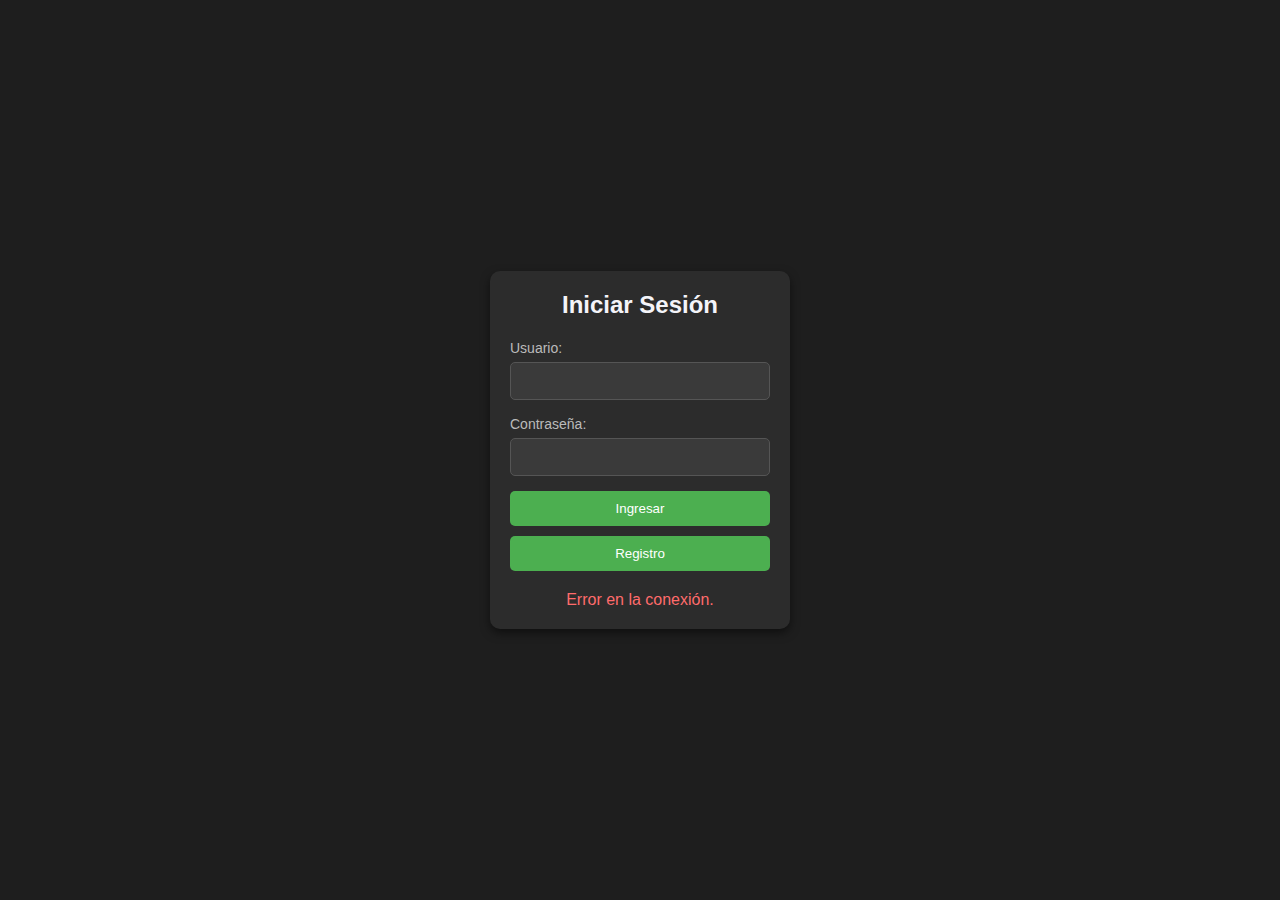
<file: index.html>
<!DOCTYPE html>
<html lang="es">
<head>
    <meta charset="UTF-8">
    <meta name="viewport" content="width=device-width, initial-scale=1.0">
    <title>Login</title>
    <link rel="stylesheet" href="Styles/loginStyle.css">
</head>
<body>
    <div class="login-container">
        <h2>Iniciar Sesión</h2>
        <form id="loginForm">
            <div class="input-container">
                <label for="username">Usuario:</label>
                <input type="text" id="username" name="username" required>
            </div>
            <div class="input-container">
                <label for="password">Contraseña:</label>
                <input type="password" id="password" name="password" required>
            </div>
            <button type="submit" id="ingreso">Ingresar</button>
            <button type="button" id="registro">Registro</button>
            <p id="error-message" class="error"></p>
        </form>
    </div>
    <script src="Scripts/loginScript.js"></script>
</body>
</html>
</file>
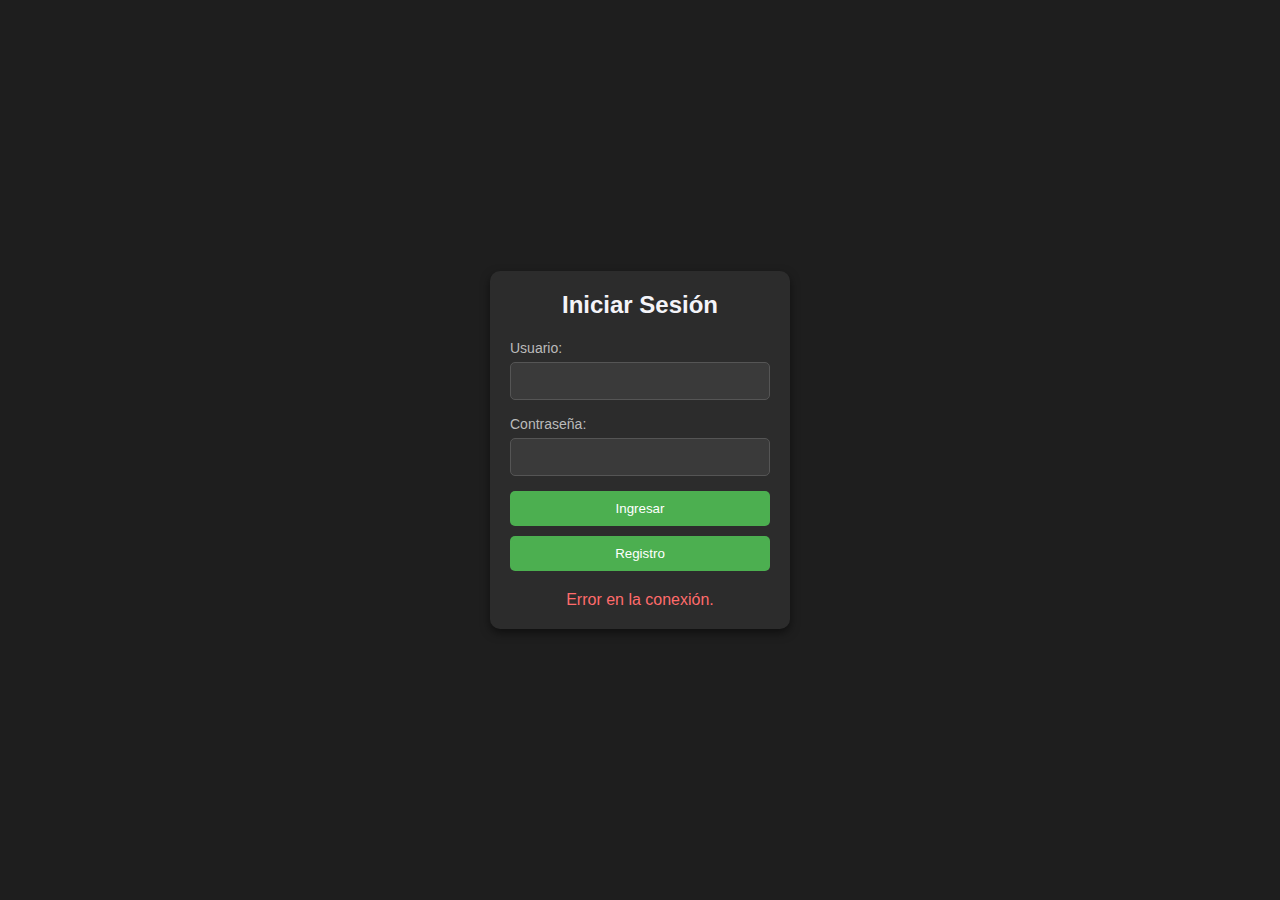
<file: chats.html>
<!DOCTYPE html>
<html lang="en">
<head>
    <meta charset="UTF-8">
    <meta name="viewport" content="width=device-width, initial-scale=1.0">
    <title>Chat App</title>
    <link rel="stylesheet" href="Styles/style.css">
</head>
<body>
    <div class="sidebar">
        <!-- Botón de agregar usuario -->
        <div class="add-user">
            <button id="addUserButton">Agregar usuario</button>
            <button id="deleteUserButton">Eliminar usuario</button>
        </div>
        
        <div class="chat-list">
            <!-- Users will be dynamically added here -->
        </div>
    </div>

    <div class="main-chat">
        <div class="chat-header">
            <div>Selecciona un usuario</div>
            <div>Opciones</div>
        </div>
        <div class="messages">
            <!-- Messages will be dynamically added here -->
        </div>
        <div class="input-area">
            <input type="text" id="inputMessage" placeholder="Escribe un mensaje...">
            <button id="sendMessage">Enviar</button>
        </div>
    </div>
    <script src="Scripts/script.js"></script>
</body>
</html>
</file>
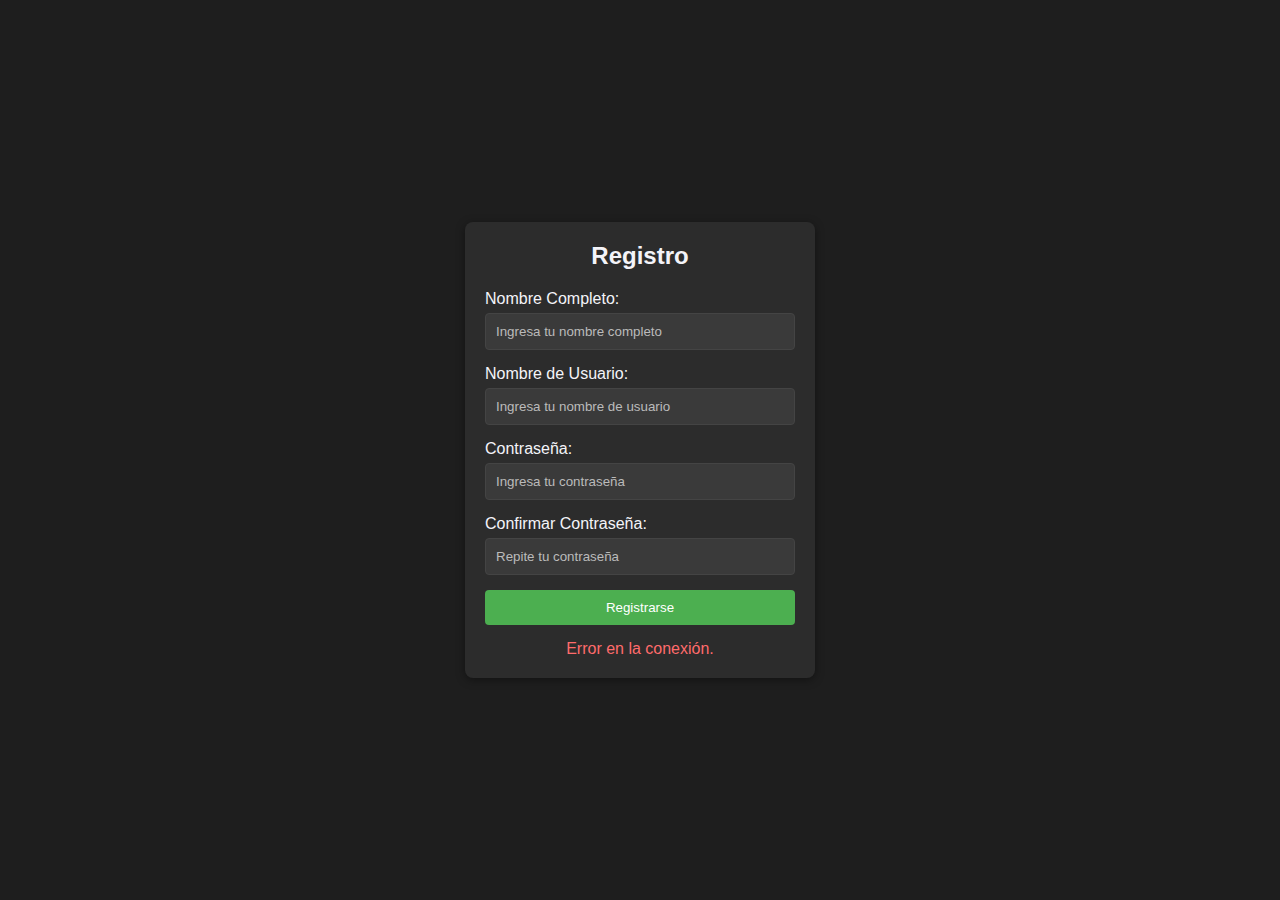
<file: registro.html>
<!DOCTYPE html>
<html lang="es">
<head>
    <meta charset="UTF-8">
    <meta name="viewport" content="width=device-width, initial-scale=1.0">
    <title>Registro</title>
    <link rel="stylesheet" href="Styles/registroStyle.css">
</head>
<body>
    <div class="register-container">
        <form id="registerForm" class="register-form">
            <h2>Registro</h2>
            <div class="input-group">
                <label for="fullname">Nombre Completo:</label>
                <input type="text" id="fullname" name="fullname" placeholder="Ingresa tu nombre completo" required>
            </div>
            <div class="input-group">
                <label for="username">Nombre de Usuario:</label>
                <input type="text" id="username" name="username" placeholder="Ingresa tu nombre de usuario" required>
            </div>
            <div class="input-group">
                <label for="password">Contraseña:</label>
                <input type="password" id="password" name="password" placeholder="Ingresa tu contraseña" required>
            </div>
            <div class="input-group">
                <label for="confirmPassword">Confirmar Contraseña:</label>
                <input type="password" id="confirmPassword" name="confirmPassword" placeholder="Repite tu contraseña" required>
            </div>
            <div class="input-group">
                <button type="submit">Registrarse</button>
            </div>
            <div id="error-message" class="error"></div>
        </form>
    </div>
    <script src="Scripts/scriptRegistro.js"></script>
</body>
</html>
</file>
<file: Styles/loginStyle.css>
* {
    box-sizing: border-box;
    margin: 0;
    padding: 0;
}

body {
    font-family: Arial, sans-serif;
    background-color: #1e1e1e; /* Fondo oscuro */
    display: flex;
    justify-content: center;
    align-items: center;
    height: 100vh;
}

.login-container {
    background-color: #2c2c2c; /* Fondo del contenedor oscuro */
    padding: 20px;
    border-radius: 10px;
    box-shadow: 0px 4px 10px rgba(0, 0, 0, 0.5); /* Sombra más oscura */
    width: 300px;
    text-align: center;
}

h2 {
    margin-bottom: 20px;
    color: #f4f4f9; /* Texto claro */
}

.input-container {
    margin-bottom: 15px;
    text-align: left;
}

label {
    font-size: 14px;
    color: #bbb; /* Texto claro para las etiquetas */
}

input {
    width: 100%;
    padding: 10px;
    margin-top: 5px;
    border-radius: 5px;
    border: 1px solid #555; /* Borde oscuro */
    background-color: #3a3a3a; /* Fondo de los inputs oscuro */
    color: #f4f4f9; /* Texto claro en inputs */
    font-size: 14px;
}

input::placeholder {
    color: #888; /* Color placeholder en tono gris claro */
}

button {
    width: 100%;
    padding: 10px;
    background-color: #4CAF50; /* Color del botón */
    color: white;
    border: none;
    border-radius: 5px;
    cursor: pointer;
    margin-bottom: 10px;
}

button:hover {
    background-color: #45a049; /* Color del botón al hacer hover */
}

.error {
    color: #ff6b6b; /* Rojo claro para los errores */
    margin-top: 10px;
    display: none;
}
</file>
<file: Styles/style.css>
* {
    margin: 0;
    padding: 0;
    box-sizing: border-box;
}

body {
    font-family: Arial, sans-serif;
    margin: 0;
    padding: 0;
    display: flex;
    height: 100vh;
    background-color: #1e1e1e;
    color: #f4f4f9;
}

.sidebar {
    width: 30%;
    background-color: #2c2c2c;
    border-right: 1px solid #444;
    display: flex;
    flex-direction: column;
}

.chat-list {
    flex-grow: 1;
    overflow-y: auto;
    padding: 20px;
}

.chat-item {
    padding: 15px;
    border-bottom: 1px solid #444;
    cursor: pointer;
    transition: background-color 0.3s ease;
    color: #f4f4f9;
}

.chat-item:hover {
    background-color: #3a3a3a;
}

.chat-item.active {
    background-color: #404040;
}

.chat-item strong {
    display: block;
    margin-bottom: 5px;
}

.chat-item .username {
    font-size: 0.8em;
    color: #888;
}

.main-chat {
    width: 70%;
    display: flex;
    flex-direction: column;
    background-color: #1e1e1e;
}

.chat-header {
    padding: 15px;
    background-color: #2c2c2c;
    color: #f4f4f9;
    display: flex;
    align-items: center;
    justify-content: space-between;
    border-bottom: 1px solid #444;
}

.messages {
    flex-grow: 1;
    padding: 20px;
    overflow-y: auto;
    background-color: #1e1e1e;
    display: flex;
    flex-direction: column;
}

.message {
    padding: 10px 15px;
    margin: 5px;
    border-radius: 15px;
    max-width: 70%;
    word-wrap: break-word;
}

.message.sent {
    background-color: #4CAF50;
    color: white;
    margin-left: auto;
    border-bottom-right-radius: 5px;
}

.message.received {
    background-color: #2c2c2c;
    color: #f4f4f9;
    margin-right: auto;
    border-bottom-left-radius: 5px;
}

.input-area {
    display: flex;
    padding: 15px;
    background-color: #2c2c2c;
    border-top: 1px solid #444;
}

.input-area input {
    flex-grow: 1;
    padding: 12px;
    border: 1px solid #444;
    border-radius: 20px;
    outline: none;
    background-color: #3a3a3a;
    color: #f4f4f9;
    margin-right: 10px;
}

.input-area input::placeholder {
    color: #888;
}

.input-area button {
    padding: 12px 25px;
    background-color: #4CAF50;
    color: white;
    border: none;
    border-radius: 20px;
    cursor: pointer;
    transition: background-color 0.3s ease;
}

.input-area button:hover {
    background-color: #45a049;
}

/* Scrollbar personalizado */
::-webkit-scrollbar {
    width: 8px;
}

::-webkit-scrollbar-track {
    background: #1e1e1e;
}

::-webkit-scrollbar-thumb {
    background: #444;
    border-radius: 4px;
}

::-webkit-scrollbar-thumb:hover {
    background: #555;
}

/* Estilos para el tiempo de los mensajes */
.message-time {
    font-size: 0.7em;
    opacity: 0.7;
    margin-top: 4px;
}

/* Animaciones */
@keyframes fadeIn {
    from { opacity: 0; transform: translateY(10px); }
    to { opacity: 1; transform: translateY(0); }
}

.message {
    animation: fadeIn 0.3s ease;
}

/* Estado de conexión */
.connection-status {
    padding: 5px 10px;
    font-size: 0.8em;
    text-align: center;
    background-color: #2c2c2c;
    color: #888;
}

.connection-status.online {
    color: #4CAF50;
}

.connection-status.offline {
    color: #f44336;
}

.add-user {
    padding: 15px;
    border-bottom: 1px solid #444;
    display: flex; /* Cambia a un contenedor flexible */
    justify-content: space-between; /* Distribuye los botones en los extremos */
}

.add-user button {
    padding: 10px 20px;
    background-color: #4CAF50;
    color: white;
    border: none;
    border-radius: 20px;
    cursor: pointer;
    transition: background-color 0.3s ease;
}

.add-user button:hover {
    background-color: #45a049;
}
</file>
<file: Styles/registroStyle.css>
* {
    margin: 0;
    padding: 0;
    box-sizing: border-box;
}

body {
    font-family: Arial, sans-serif;
    background-color: #1e1e1e; /* Fondo oscuro */
    color: #f4f4f9; /* Texto claro */
    display: flex;
    justify-content: center;
    align-items: center;
    height: 100vh;
}

.register-container {
    background-color: #2c2c2c; /* Fondo del formulario oscuro */
    padding: 20px;
    border-radius: 8px;
    box-shadow: 0 2px 10px rgba(0, 0, 0, 0.4);
    width: 350px;
}

.register-form h2 {
    text-align: center;
    margin-bottom: 20px;
    color: #f4f4f9; /* Texto claro */
}

.input-group {
    margin-bottom: 15px;
}

.input-group label {
    display: block;
    margin-bottom: 5px;
    color: #f4f4f9; /* Texto claro */
}

.input-group input {
    width: 100%;
    padding: 10px;
    border: 1px solid #444; /* Borde oscuro */
    border-radius: 4px;
    background-color: #3a3a3a; /* Fondo del input oscuro */
    color: #f4f4f9; /* Texto claro */
}

.input-group input::placeholder {
    color: #bbb; /* Color del placeholder más claro */
}

button {
    width: 100%;
    padding: 10px;
    background-color: #4caf50; /* Botón verde */
    color: white;
    border: none;
    border-radius: 4px;
    cursor: pointer;
}

button:hover {
    background-color: #45a049; /* Botón verde oscuro al hacer hover */
}

#error-message {
    color: #ff6b6b; /* Rojo claro para el error */
    text-align: center;
    margin-top: 10px;
}
</file>
